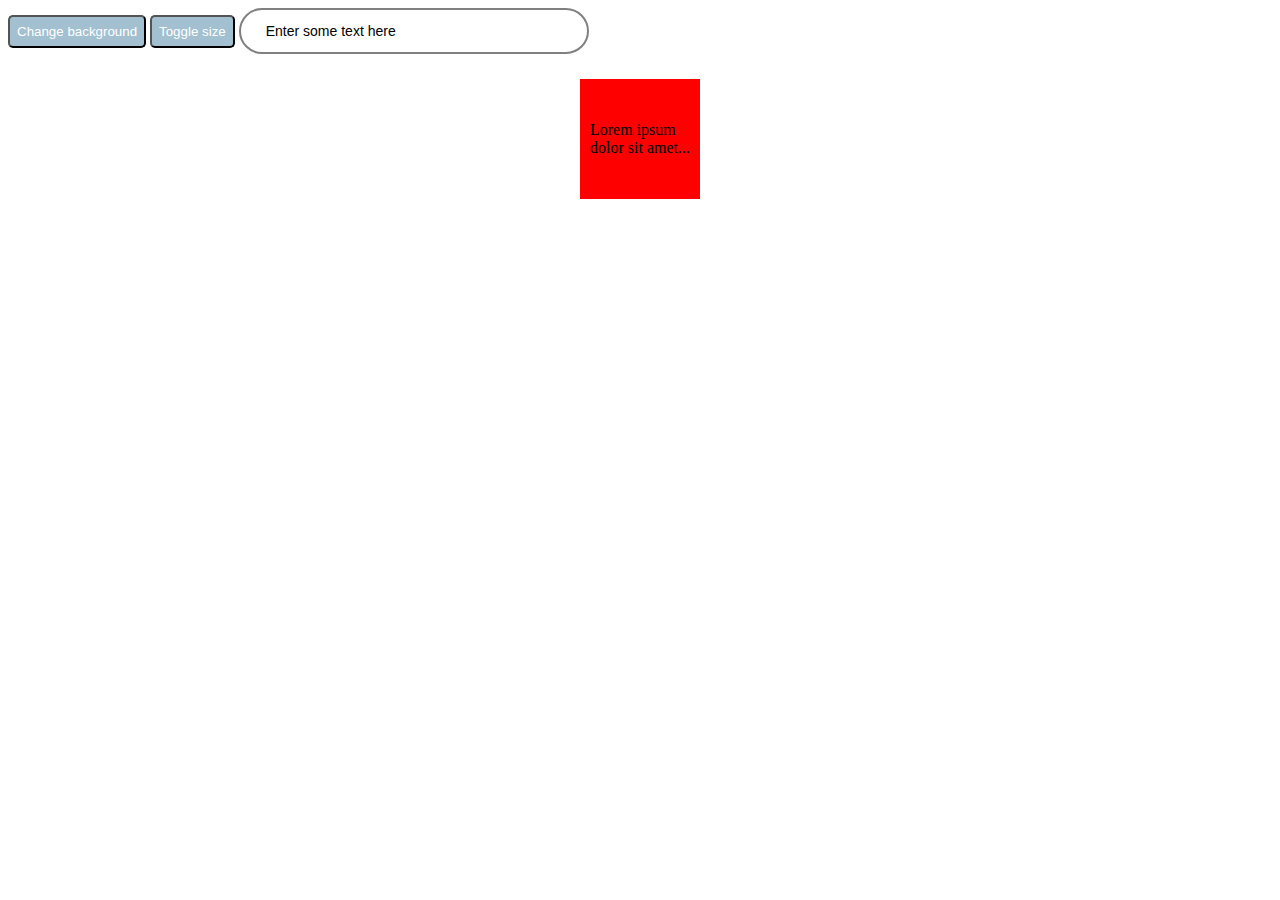
<file: index.html>
</<!DOCTYPE html>
<html lang="en" dir="ltr">
  <head>
    <meta charset="utf-8">
    <title>My first SPA application in plain JS</title>

    <script type="text/javascript" src="http://ajax.googleapis.com/ajax/libs/jquery/1.9.1/jquery.min.js">
    </script>
    <script src="spa.js">

    </script>
    <script type="text/javascript">
      $(function() {
        spa.initModule( $('#spa'));
      });
    </script>
    <link rel="stylesheet" href="css/spa.css">
  </head>
  <body>
    <button type="button" name="change_color" id="btnChangeColor">Change background</button>
    <button type="button" name="toggle_size" id="btnToggleSize">Toggle size</button>
    <input type="text" name="change_text" value="Enter some text here" id="myInput">
    <div id = "spa">
      <div class="main-content">

      </div>
    </div>
  </body>
</html>
</file>
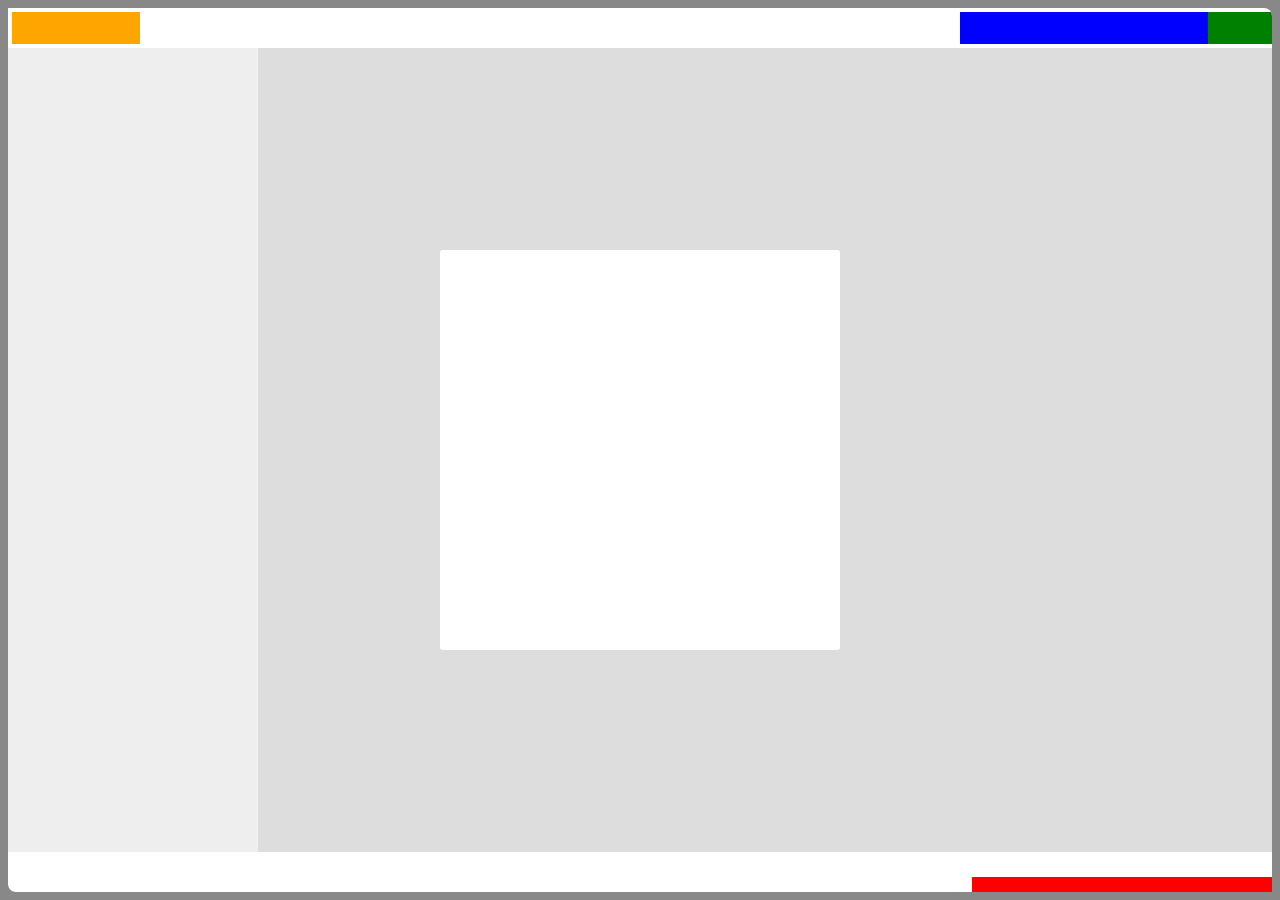
<file: SinglePageWebApplication_Mikowski_Powell/3.6.4/layout.html>
﻿<!doctype html>
  <html>
  <head>
    <title>Układ HTML</title>
    <link rel="stylesheet" href="css/spa.css" type="text/css"/>
    <style>
      .spa-shell-head, .spa-shell-head-logo, .spa-shell-head-acct,
      .spa-shell-head-search, .spa-shell-main, .spa-shell-main-nav,
      .spa-shell-main-content, .spa-shell-foot, .spa-shell-chat,
      .spa-shell-modal {
        position : absolute;
      }
      .spa-shell-head {
        top    : 0;
        left   : 0;
        right  : 0;
        height : 40px;
      }
      .spa-shell-head-logo {
        top        : 4px;
        left       : 4px;
        height     : 32px;
        width      : 128px;
        background : orange;
      }
      .spa-shell-head-acct {
        top        : 4px;
        right      : 0;
        width      : 64px;
        height     : 32px;
        background : green;
      }
      .spa-shell-head-search {
        top        : 4px;
        right      : 64px;
        width      : 248px;
        height     : 32px;
        background : blue;
      }

      .spa-shell-main {
        top    : 40px;
        left   : 0;
        bottom : 40px;
        right  : 0;
      }
      .spa-shell-main-content,
      .spa-shell-main-nav {
        top    : 0;
        bottom : 0;
      }
      .spa-shell-main-nav {
        width  : 250px;
        background : #eee;
      }
        .spa-x-closed .spa-shell-main-nav {
          width  : 0;
        }

      .spa-shell-main-content {
        left  : 250px;
        right : 0;
        background : #ddd;
      }
        .spa-x-closed .spa-shell-main-content {
          left : 0;
        }

      .spa-shell-foot {
        bottom : 0;
        left   : 0;
        right  : 0;
        height : 40px;
      }
      .spa-shell-chat {
        bottom     : 0;
        right      : 0;
        width      : 300px;
        height     : 15px;
        background : red;
        z-index    : 2;
      }
      .spa-shell-modal {
        margin-top    : -200px;
        margin-left   : -200px;
        top           : 50%;
        left          : 50%;
        width         : 400px;
        height        : 400px;
        background    : #fff;
        border-radius : 3px;
        z-index       : 1;
      }
    </style>
  </head>
  <body>
    <div id="spa">
      <div class="spa-shell-head">
        <div class="spa-shell-head-logo"></div>
        <div class="spa-shell-head-acct"></div>
        <div class="spa-shell-head-search"></div>
      </div>
      <div class="spa-shell-main">
        <div class="spa-shell-main-nav"></div>
        <div class="spa-shell-main-content"></div>
      </div>
      <div class="spa-shell-foot"></div>
      <div class="spa-shell-chat"></div>
      <div class="spa-shell-modal"></div>
    </div>
  </body>
  </html>
</file>
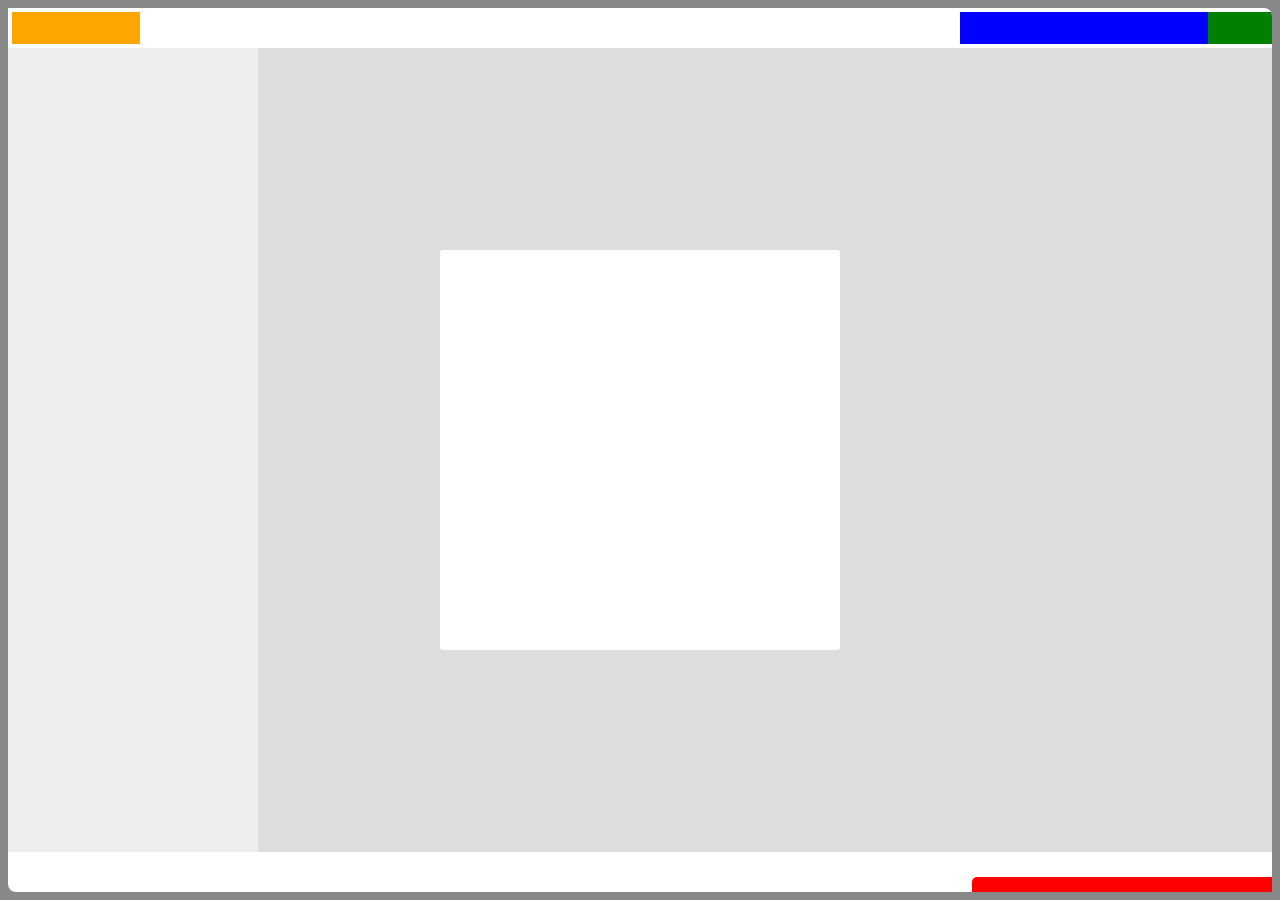
<file: SinglePageWebApplication_Mikowski_Powell/3.6.4/spa.html>
﻿<!doctype html>
<html>
<head>
  <title>Starter SPA</title>

  <!-- Arkusze stylów. -->
  <link rel="stylesheet" href="css/spa.css" type="text/css"/>
  <link rel="stylesheet" href="css/spa.shell.css" type="text/css"/>

  <!-- Zewnętrzny kod JavaScript. -->
  <script src="js/jq/jquery-1.9.1.js"          ></script>
  <script src="js/jq/jquery.uriAnchor-1.1.3.js"></script>

  <!-- Nasz kod JavaScript. -->
  <script src="js/spa.js"      ></script>
  <script src="js/spa.shell.js"></script>
  <script>
    $(function () { spa.initModule( $('#spa') ); });
  </script>

</head>
<body>
<div id="spa"></div>
</body>
</html>
</file>
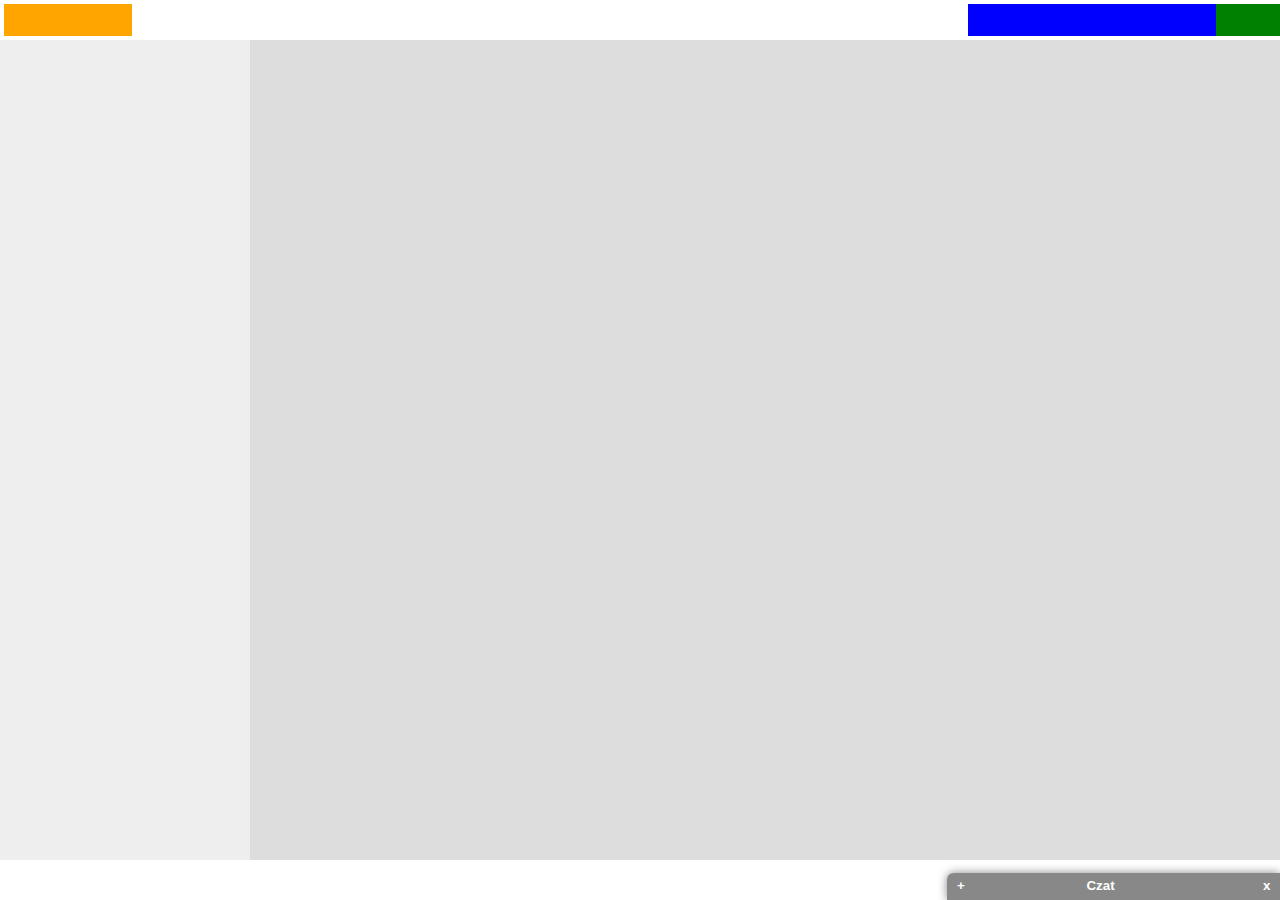
<file: SinglePageWebApplication_Mikowski_Powell/jm_r04/spa.html>
﻿<!doctype html>
<!--
  spa.html
  Dokument przeglądarki spa.
-->

<html>
<head>
  <!-- Obsługa renderowania IE9+ dla najnowszych standardów -->
  <meta http-equiv="Content-Type" content="text/html; 
    charset=ISO-8859-1">
  <meta http-equiv="X-UA-Compatible" content="IE=edge" />
  <title>SPA, rozdział 4.</title>

  <!-- Zewnętrzne arkusze stylów. -->

  <!-- Nasze arkusze stylów. -->
  <link rel="stylesheet" href="css/spa.css"       type="text/css"/>
  <link rel="stylesheet" href="css/spa.chat.css"  type="text/css"/>
  <link rel="stylesheet" href="css/spa.shell.css" type="text/css"/>

  <!-- Zewnętrzny kod JavaScript. -->
  <script src="js/jq/jquery-1.9.1.js"          ></script>
  <script src="js/jq/jquery.uriAnchor-1.1.3.js"></script>

  <!-- Nasz kod JavaScript. -->
  <script src="js/spa.js"      ></script>
  <script src="js/spa.util.js" ></script>
  <script src="js/spa.model.js"></script>
  <script src="js/spa.shell.js"></script>
  <script src="js/spa.chat.js" ></script>
  <script>
    $(function () { spa.initModule( $('#spa') ); });
  </script>

</head>
<body>
<div id="spa"></div>
</body>
</html>
</file>
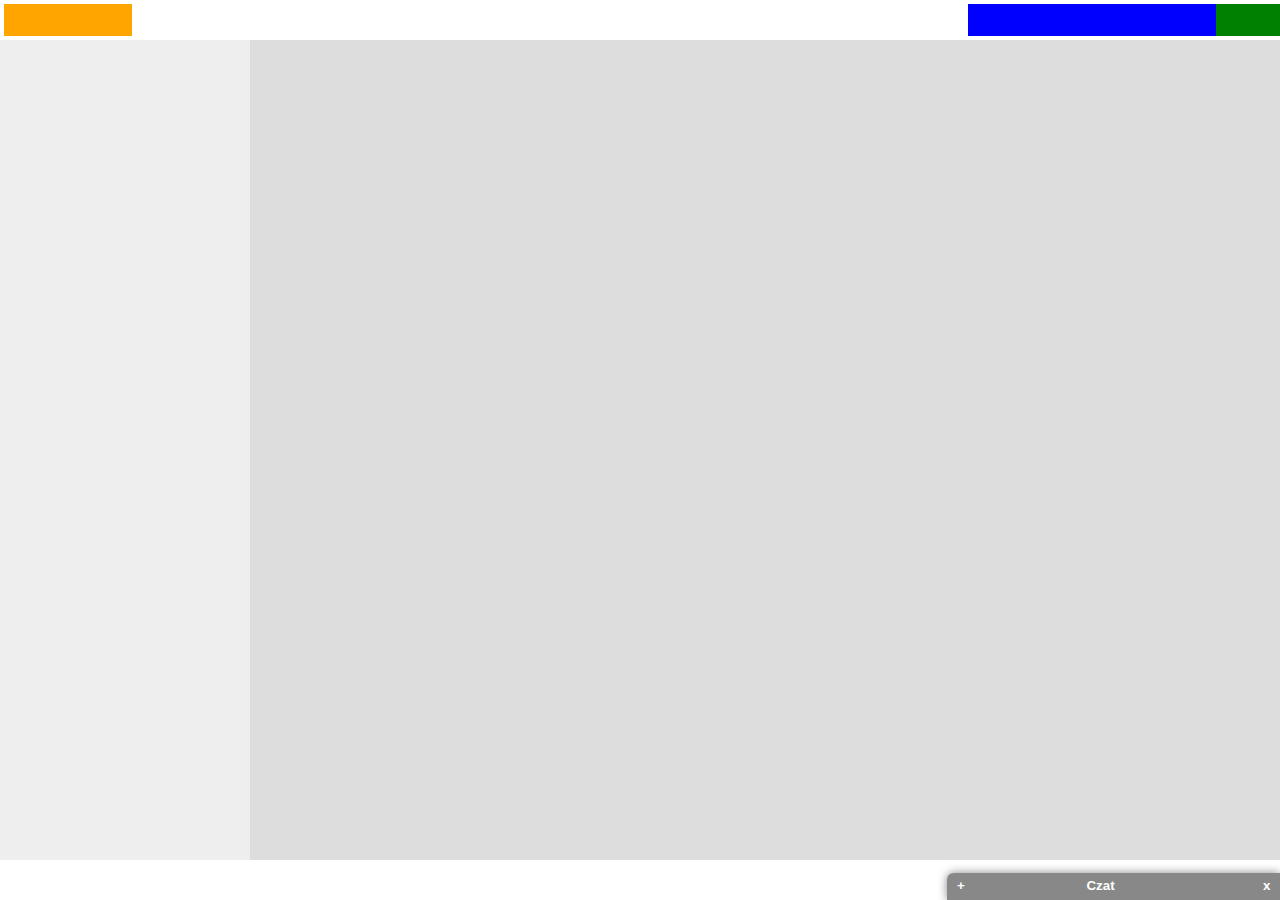
<file: SinglePageWebApplication_Mikowski_Powell/jm_r05/spa.html>
﻿<!doctype html>
<!--
  spa.html
  Dokument przeglądarki spa.
-->

<html>
<head>
  <!-- Obsługa renderowania IE9+ dla najnowszych standardów -->
  <meta http-equiv="Content-Type" content="text/html; 
    charset=ISO-8859-1">
  <meta http-equiv="X-UA-Compatible" content="IE=edge"/>
  <title>SPA, rozdziały 5-6</title>

  <!-- Zewnętrzne arkusze stylów. -->

  <!-- Nasze arkusze stylów. -->
  <link rel="stylesheet" href="css/spa.css"       type="text/css"/>
  <link rel="stylesheet" href="css/spa.shell.css" type="text/css"/>
  <link rel="stylesheet" href="css/spa.chat.css"  type="text/css"/>
  <link rel="stylesheet" href="css/spa.avtr.css"  type="text/css"/>

  <!-- Zewnętrzny kod JavaScript. -->
  <script src="js/jq/taffydb-2.6.2.js"            ></script>
  <script src="js/jq/jquery-1.9.1.js"             ></script>
  <script src="js/jq/jquery.uriAnchor-1.1.3.js"   ></script>
  <script src="js/jq/jquery.event.gevent-0.1.9.js"></script>
  <script src="js/jq/jquery.event.ue-0.3.2.js"    ></script>

  <!-- Nasz kod JavaScript. -->
  <script src="js/spa.js"       ></script>
  <script src="js/spa.util.js"  ></script>
  <script src="js/spa.data.js"  ></script>
  <script src="js/spa.fake.js"  ></script>
  <script src="js/spa.model.js" ></script>
  <script src="js/spa.util_b.js"></script>
  <script src="js/spa.shell.js" ></script>
  <script src="js/spa.chat.js"  ></script>
  <script src="js/spa.avtr.js"  ></script>
  <script>
    $(function () { spa.initModule( $('#spa') ); });
  </script>

</head>
<body>
<div id="spa"></div>
</body>
</html>
</file>
<file: css/spa.css>
body {
  font-family: Georgia;
}

button {
  margin: 5px 0;
  padding: 7px;
  background: #14618865;
  color: white;
  border-radius: 5px;
}

button:hover {
  box-shadow: 0 0 5px gray;
}

#spa .main-content {
  margin: 25px auto;
  display: flex;
  padding: 10px;
  align-items: center;
  justify-content: center;
  transition: all 0.3s;
}

#spa .main-content:hover {
  border-radius: 10%;
}

input {
  width: 350px;
  height: 46px;
  padding: 2px 25px;
  border: 2px solid gray;
  border-radius: 23px;
  font-size: 14px;
}
</file>
<file: SinglePageWebApplication_Mikowski_Powell/3.6.4/css/spa.shell.css>
/*
 * spa.shell.css
 * Style powłoki.
*/

.spa-shell-head, .spa-shell-head-logo, .spa-shell-head-acct,
.spa-shell-head-search, .spa-shell-main, .spa-shell-main-nav,
.spa-shell-main-content, .spa-shell-foot, .spa-shell-chat,
.spa-shell-modal {
  position : absolute;
}
.spa-shell-head {
  top    : 0;
  left   : 0;
  right  : 0;
  height : 40px;
}
.spa-shell-head-logo {
  top        : 4px;
  left       : 4px;
  height     : 32px;
  width      : 128px;
  background : orange;
}
.spa-shell-head-acct {
  top        : 4px;
  right      : 0;
  width      : 64px;
  height     : 32px;
  background : green;
}
.spa-shell-head-search {
  top        : 4px;
  right      : 64px;
  width      : 248px;
  height     : 32px;
  background : blue;
}

.spa-shell-main {
  top    : 40px;
  left   : 0;
  bottom : 40px;
  right  : 0;
}
.spa-shell-main-content,
.spa-shell-main-nav {
  top    : 0;
  bottom : 0;
}
.spa-shell-main-nav {
  width  : 250px;
  background : #eee;
}
  .spa-x-closed .spa-shell-main-nav {
    width  : 0;
  }

.spa-shell-main-content {
  left  : 250px;
  right : 0;
  background : #ddd;
}
  .spa-x-closed .spa-shell-main-content {
    left : 0;
  }

.spa-shell-foot {
  bottom : 0;
  left   : 0;
  right  : 0;
  height : 40px;
}
.spa-shell-chat {
  bottom        : 0;
  right         : 0;
  width         : 300px;
  height        : 15px;
  cursor        : pointer;
  background    : red;
  border-radius : 5px 0 0 0;
  z-index       : 1;
}
  .spa-shell-chat:hover {
    background : #a00;
  }

.spa-shell-modal {
  margin-top    : -200px;
  margin-left   : -200px;
  top           : 50%;
  left          : 50%;
  width         : 400px;
  height        : 400px;
  background    : #fff;
  border-radius : 3px;
  z-index       : 2;
}
</file>
<file: SinglePageWebApplication_Mikowski_Powell/jm_r04/css/spa.chat.css>
/*
 * spa.chat.css
 * Style funkcji czatu.
*/

.spa-chat {
  position      : absolute;
  bottom        : 0;
  right         : 0;
  width         : 25em;
  height        : 2em;
  background    : #fff;
  border-radius : 0.5em 0 0 0;
  border-style  : solid;
  border-width  : thin 0 0 thin;
  border-color  : #888;
  box-shadow    : 0 0 0.75em 0 #888;
  z-index       : 1;
}

.spa-chat-head, .spa-chat-closer {
  position      : absolute;
  top           : 0;
  height        : 2em;
  line-height   : 1.8em;
  border-bottom : thin solid #888;
  cursor        : pointer;
  background    : #888;
  color         : white;
  font-family   : arial, helvetica, sans-serif;
  font-weight   : 800;
  text-align    : center;
}

.spa-chat-head {
  left          : 0;
  right         : 2em;
  border-radius : 0.3em 0 0 0;
}

.spa-chat-closer {
  right : 0;
  width : 2em;
}
  .spa-chat-closer:hover {
    background : #800;
  }

.spa-chat-head-toggle {
  position      : absolute;
  top           : 0;
  left          : 0;
  width         : 2em;
  bottom        : 0;
  border-radius : 0.3em 0 0 0;
}

.spa-chat-head-title {
  position    : absolute;
  left        : 50%;
  width       : 16em;
  margin-left : -8em;
}

.spa-chat-sizer {
  position : absolute;
  top      : 2em;
  left     : 0;
  right    : 0;
}

.spa-chat-msgs {
  position : absolute;
  top      : 1em;
  left     : 1em;
  right    : 1em;
  bottom   : 4em;
  padding  : 0.5em;
  border   : thin solid #888;
  overflow-x : hidden;
  overflow-y : scroll;
}

.spa-chat-box {
  position : absolute;
  height   : 2em;
  left     : 1em;
  right    : 1em;
  bottom   : 1em;
  border   : thin solid #888;
  background : #888;
}

.spa-chat-box input[type=text] {
  float      : left;
  width      : 75%;
  height     : 100%;
  padding    : 0.5em;
  border     : 0;
  background : #ddd;
  color      : #404040;
}
  .spa-chat-box input[type=text]:focus {
    background : #fff;
  }

.spa-chat-box div {
  float       : left;
  width       : 25%;
  height      : 2em;
  line-height : 1.9em;
  text-align  : center;
  color       : #fff;
  font-weight : 800;
  cursor      : pointer;
}
  .spa-chat-box div:hover {
    background-color: #444;
    color      : #ff0;
  }

.spa-chat-head:hover .spa-chat-head-toggle {
  background : #aaa;
}
</file>
<file: SinglePageWebApplication_Mikowski_Powell/jm_r04/css/spa.shell.css>
/*
 * spa.shell.css
 * Style powłoki.
*/

.spa-shell-head, .spa-shell-head-logo, .spa-shell-head-acct,
.spa-shell-head-search, .spa-shell-main, .spa-shell-main-nav,
.spa-shell-main-content, .spa-shell-foot,
.spa-shell-modal {
  position : absolute;
}
.spa-shell-head {
  top    : 0;
  left   : 0;
  right  : 0;
  height : 40px;
}
.spa-shell-head-logo {
  top        : 4px;
  left       : 4px;
  height     : 32px;
  width      : 128px;
  background : orange;
}
.spa-shell-head-acct {
  top        : 4px;
  right      : 0;
  width      : 64px;
  height     : 32px;
  background : green;
}
.spa-shell-head-search {
  top        : 4px;
  right      : 64px;
  width      : 248px;
  height     : 32px;
  background : blue;
}

.spa-shell-main {
  top    : 40px;
  left   : 0;
  bottom : 40px;
  right  : 0;
}
.spa-shell-main-content,
.spa-shell-main-nav {
  top    : 0;
  bottom : 0;
}
.spa-shell-main-nav {
  width  : 250px;
  background : #eee;
}
  .spa-x-closed .spa-shell-main-nav {
    width  : 0;
  }

.spa-shell-main-content {
  left  : 250px;
  right : 0;
  background : #ddd;
}
  .spa-x-closed .spa-shell-main-content {
    left : 0;
  }

.spa-shell-foot {
  bottom : 0;
  left   : 0;
  right  : 0;
  height : 40px;
}
.spa-shell-modal {
  margin-top    : -200px;
  margin-left   : -200px;
  top           : 50%;
  left          : 50%;
  width         : 400px;
  height        : 400px;
  background    : #fff;
  border-radius : 3px;
  z-index       : 2;
  display       : none;
}
</file>
<file: SinglePageWebApplication_Mikowski_Powell/jm_r05/css/spa.shell.css>
/*
 * spa.shell.css
 * Style powłoki.
*/

.spa-shell-head, .spa-shell-head-logo, .spa-shell-head-acct,
.spa-shell-head-search, .spa-shell-main, .spa-shell-main-nav,
.spa-shell-main-content, .spa-shell-foot,
.spa-shell-modal {
  position : absolute;
}
.spa-shell-head {
  top    : 0;
  left   : 0;
  right  : 0;
  height : 40px;
}
.spa-shell-head-logo {
  top        : 4px;
  left       : 4px;
  height     : 32px;
  width      : 128px;
  background : orange;
}
.spa-shell-head-acct {
  top        : 4px;
  right      : 0;
  width      : 64px;
  height     : 32px;
  background : green;
}
.spa-shell-head-search {
  top        : 4px;
  right      : 64px;
  width      : 248px;
  height     : 32px;
  background : blue;
}

.spa-shell-main {
  top    : 40px;
  left   : 0;
  bottom : 40px;
  right  : 0;
}
.spa-shell-main-content,
.spa-shell-main-nav {
  top    : 0;
  bottom : 0;
}
.spa-shell-main-nav {
  width  : 250px;
  background : #eee;
}
  .spa-x-closed .spa-shell-main-nav {
    width  : 0;
  }

.spa-shell-main-content {
  left  : 250px;
  right : 0;
  background : #ddd;
}
  .spa-x-closed .spa-shell-main-content {
    left : 0;
  }

.spa-shell-foot {
  bottom : 0;
  left   : 0;
  right  : 0;
  height : 40px;
}
.spa-shell-modal {
  margin-top    : -200px;
  margin-left   : -200px;
  top           : 50%;
  left          : 50%;
  width         : 400px;
  height        : 400px;
  background    : #fff;
  border-radius : 3px;
  z-index       : 2;
  display       : none;
}
</file>
<file: SinglePageWebApplication_Mikowski_Powell/jm_r05/css/spa.chat.css>
/*
 * spa.chat.css
 * Style funkcji czatu.
*/

.spa-chat {
  position      : absolute;
  bottom        : 0;
  right         : 0;
  width         : 25em;
  height        : 2em;
  background    : #fff;
  border-radius : 0.5em 0 0 0;
  border-style  : solid;
  border-width  : thin 0 0 thin;
  border-color  : #888;
  box-shadow    : 0 0 0.75em 0 #888;
  z-index       : 1;
}

.spa-chat-head, .spa-chat-closer {
  position      : absolute;
  top           : 0;
  height        : 2em;
  line-height   : 1.8em;
  border-bottom : thin solid #888;
  cursor        : pointer;
  background    : #888;
  color         : white;
  font-family   : arial, helvetica, sans-serif;
  font-weight   : 800;
  text-align    : center;
}

.spa-chat-head {
  left          : 0;
  right         : 2em;
  border-radius : 0.3em 0 0 0;
}

.spa-chat-closer {
  right : 0;
  width : 2em;
}
  .spa-chat-closer:hover {
    background : #800;
  }

.spa-chat-head-toggle {
  position      : absolute;
  top           : 0;
  left          : 0;
  width         : 2em;
  bottom        : 0;
  border-radius : 0.3em 0 0 0;
}

.spa-chat-head-title {
  position    : absolute;
  left        : 50%;
  width       : 16em;
  margin-left : -8em;
}

.spa-chat-sizer {
  position : absolute;
  top      : 2em;
  left     : 0;
  right    : 0;
}

.spa-chat-msgs {
  position : absolute;
  top      : 1em;
  left     : 1em;
  right    : 1em;
  bottom   : 4em;
  padding  : 0.5em;
  border   : thin solid #888;
  overflow-x : hidden;
  overflow-y : scroll;
}

.spa-chat-box {
  position : absolute;
  height   : 2em;
  left     : 1em;
  right    : 1em;
  bottom   : 1em;
  border   : thin solid #888;
  background : #888;
}

.spa-chat-box input[type=text] {
  float      : left;
  width      : 75%;
  height     : 100%;
  padding    : 0.5em;
  border     : 0;
  background : #ddd;
  color      : #404040;
}
  .spa-chat-box input[type=text]:focus {
    background : #fff;
  }

.spa-chat-box div {
  float       : left;
  width       : 25%;
  height      : 2em;
  line-height : 1.9em;
  text-align  : center;
  color       : #fff;
  font-weight : 800;
  cursor      : pointer;
}
  .spa-chat-box div:hover {
    background-color: #444;
    color      : #ff0;
  }

.spa-chat-head:hover .spa-chat-head-toggle {
  background : #aaa;
}
</file>
<file: SinglePageWebApplication_Mikowski_Powell/jm_r05/css/spa.avtr.css>
/*
 * spa.avtr.css
 * Style funkcji awatara.
*/
</file>
<file: SinglePageWebApplication_Mikowski_Powell/3.6.4/css/spa.css>
/*
 * spa.css
 * Style głównej przestrzeni nazw.
*/

/** Rozpoczęcie resetu. */
  * {
    margin  : 0;
    padding : 0;
    -webkit-box-sizing : border-box;
    -moz-box-sizing    : border-box;
    box-sizing         : border-box;
  }
  h1,h2,h3,h4,h5,h6,p { margin-bottom : 10px; }
  ol,ul,dl { list-style-position : inside;}
/** Zakończenie resetu. */

/** Rozpoczęcie standardowych selektorów. */
  body {
    font : 13px 'Trebuchet MS', Verdana, Helvetica, Arial, sans-serif;
    color            : #444;
    background-color : #888;
  }
  a { text-decoration : none; }
    a:link, a:visited { color : inherit; }
    a:hover { text-decoration: underline; }

  strong {
    font-weight : 800;
    color       : #000;
  }
/** Zakończenie standardowych selektorów. */

/** Rozpoczęcie selektorów przestrzeni nazw spa. */
  #spa {
    position : absolute;
    top      : 8px;
    left     : 8px;
    bottom   : 8px;
    right    : 8px;

    min-height : 500px;
    min-width  : 500px;
    overflow   : hidden;

    background-color : #fff;
    border-radius    : 0 8px 0 8px;
  }
/** Zakończenie selektorów przestrzeni nazw spa. */

/** Rozpoczęcie selektorów narzędziowych. */
  .spa-x-select {}
  .spa-x-clearfloat {
    height     : 0      !important;
    float      : none   !important;
    visibility : hidden !important;
    clear      : both   !important;
  }
/** Zakończenie selektorów narzędziowych. */
</file>
<file: SinglePageWebApplication_Mikowski_Powell/jm_r04/css/spa.css>
/*
 * spa.css
 * Style głównej przestrzeni nazw.
*/

/** Rozpoczęcie resetu. */
  * {
    margin  : 0;
    padding : 0;
    -webkit-box-sizing : border-box;
    -moz-box-sizing    : border-box;
    box-sizing         : border-box;
  }
  h1,h2,h3,h4,h5,h6,p { margin-bottom : 6pt; }
  ol,ul,dl { list-style-position : inside;}
/** Zakończenie resetu. */

/** Rozpoczęcie standardowych selektorów. */
  body {
    font : 10pt 'Trebuchet MS', Verdana, Helvetica, Arial, sans-serif;
    color            : #444;
    background-color : #888;
  }
  a { text-decoration : none; }
    a:link, a:visited { color : inherit; }
    a:hover { text-decoration: underline; }

  strong {
    font-weight : 800;
    color       : #000;
  }
/** Zakończenie standardowych selektorów. */

/** Rozpoczęcie selektorów przestrzeni nazw spa. */
  #spa {
    position   : absolute;
    top        : 0;
    left       : 0;
    bottom     : 0;
    right      : 0;
    background : #fff;
    min-height : 15em;
    min-width  : 35em;
    overflow   : hidden;
  }
/** Zakończenie selektorów przestrzeni nazw spa. */

/** Rozpoczęcie selektorów narzędziowych. */
  .spa-x-select {}
  .spa-x-clearfloat {
    height     : 0      !important;
    float      : none   !important;
    visibility : hidden !important;
    clear      : both   !important;
  }
/** Zakończenie selektorów narzędziowych. */
</file>
<file: SinglePageWebApplication_Mikowski_Powell/jm_r05/css/spa.css>
/*
 * spa.css
 * Style głównej przestrzeni nazw.
*/

/** Rozpoczęcie resetu. */
  * {
    margin  : 0;
    padding : 0;
    -webkit-box-sizing : border-box;
    -moz-box-sizing    : border-box;
    box-sizing         : border-box;
  }
  h1,h2,h3,h4,h5,h6,p { margin-bottom : 6pt; }
  ol,ul,dl { list-style-position : inside;}
/** Zakończenie resetu. */

/** Rozpoczęcie standardowych selektorów. */
  body {
    font : 10pt 'Trebuchet MS', Verdana, Helvetica, Arial, sans-serif;
    color            : #444;
    background-color : #888;
  }
  a { text-decoration : none; }
    a:link, a:visited { color : inherit; }
    a:hover { text-decoration: underline; }

  strong {
    font-weight : 800;
    color       : #000;
  }
/** Zakończenie standardowych selektorów. */

/** Rozpoczęcie selektorów przestrzeni nazw spa. */
  #spa {
    position   : absolute;
    top        : 0;
    left       : 0;
    bottom     : 0;
    right      : 0;
    background : #fff;
    min-height : 15em;
    min-width  : 35em;
    overflow   : hidden;
  }
/** Zakończenie selektorów przestrzeni nazw spa. */

/** Rozpoczęcie selektorów narzędziowych. */
  .spa-x-select {}
  .spa-x-clearfloat {
    height     : 0      !important;
    float      : none   !important;
    visibility : hidden !important;
    clear      : both   !important;
  }
/** Zakończenie selektorów narzędziowych. */
</file>
